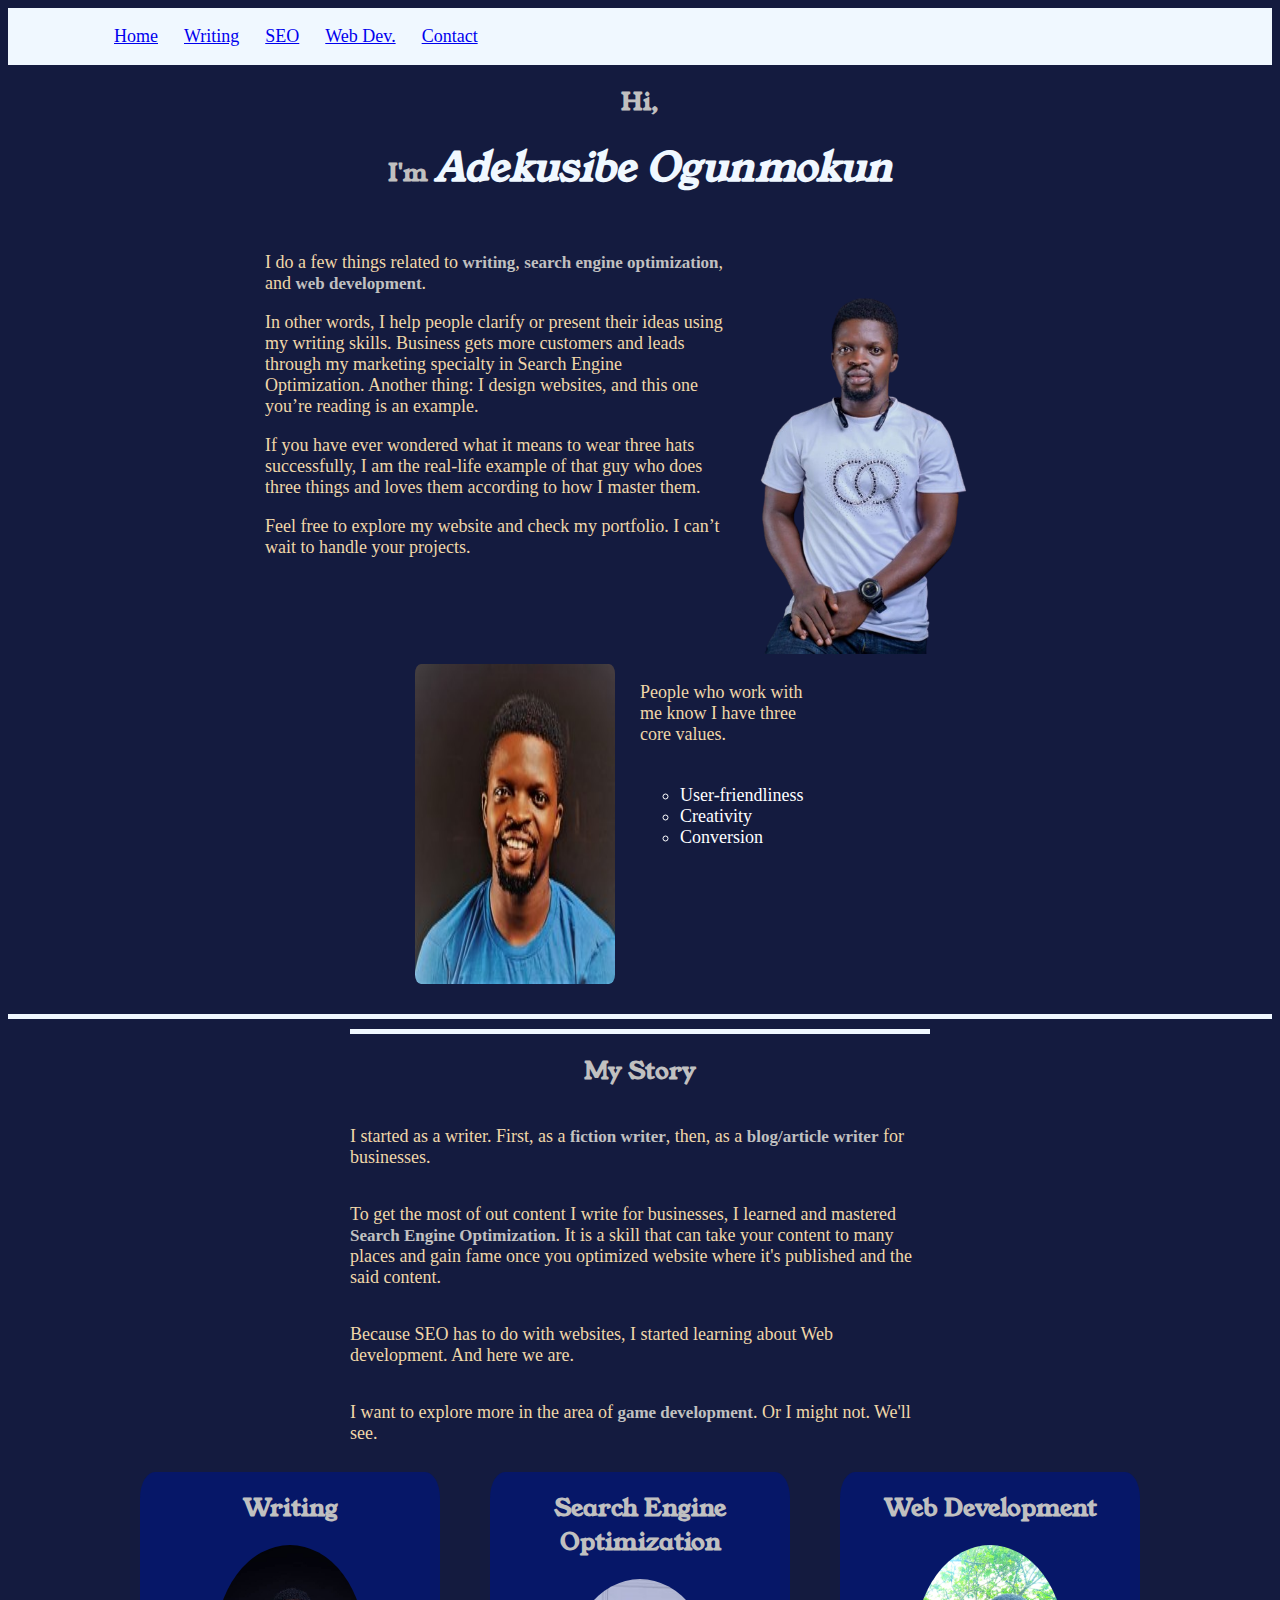
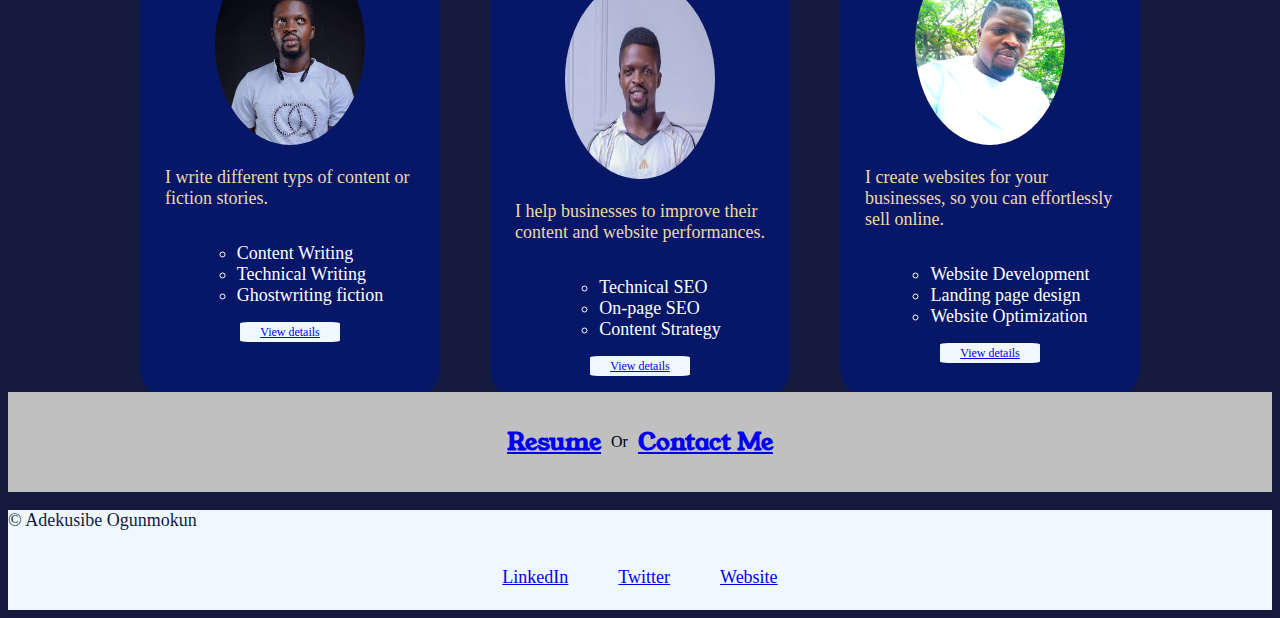
<file: index.html>
<!DOCTYPE html>
<html lang="en">
<head>
    <meta charset="UTF-8">
    <meta name="viewport" content="width=device-width, initial-scale=1.0">
    <title>Adekusibe Ogunmokun</title>
    <link rel="preconnect" href="https://fonts.googleapis.com">
<link rel="preconnect" href="https://fonts.gstatic.com" crossorigin>
<link href="https://fonts.googleapis.com/css2?family=Roboto:wght@500&family=Young+Serif&display=swap" rel="stylesheet">
<link rel="preconnect" href="https://fonts.googleapis.com">
<link rel="preconnect" href="https://fonts.gstatic.com" crossorigin>
<link href="https://fonts.googleapis.com/css2?family=Young+Serif&display=swap" rel="stylesheet">
<link rel="stylesheet" href="./website.style.css">
</head>
<body>

    <div class="menu">
        <div><P> <a href="./website.index.html">Home</a></P></div> 
        <div><P> <a href="https://hadehwrites.com/seo-content-writing-serrvices/">Writing</a></P></div>
        <div><P> <a href="hadehwrites.com/about-me/">SEO</a></P></div>
        <div><P> <a href="https://github.com/Iamhadeh">Web Dev.</a></P></div>
        <div><p><a href="contact.index.html">Contact</a></p></div>

    </div>
    <div class="hi"><h2>Hi,</h2></div>
    <div>
        <h2>I'm <span class="specific-letter">Adekusibe Ogunmokun</span></h2>
        <div class="picAbox">
            <img class="picA" src="./2xy.jpg" alt="pic">
        </div>
        
    </div>
    
    <div class="Header-case">
        <div class="header">
            <div class="boxB">
                <p>I do a few things related to <span class="special-c">writing</span>, <span class="special-c"> search engine optimization</span>, and <span class="special-c">web development</span>.</p>
                <p>In other words, I help people clarify or present their ideas using my writing skills. Business gets more customers and leads through my marketing specialty in Search Engine Optimization. Another thing: I design websites, and this one you’re reading is an example.</p>
                <p>If you have ever wondered what it means to wear three hats successfully, I am the real-life example of that guy who does three things and loves them according to how I master them.</p>
                <p>Feel free to explore my website and check my portfolio. I can’t wait to handle your projects.</p>
            </div>
            <div class="boxA"><img src="./Remove-bg.1.png" alt="Iamhadeh"></div>
        </div>
    </div>

    <div class="motto-box">
        <div class="motto">
            <div class="A"><img src="./Blue shirt profile pic.jpg" alt="background-image" width="400px"></div>
            <div class="B"><p>People who work with me know I have three core values.</p></div>
            <div class="C">
                <ul>
                    <li>User-friendliness</li>
                    <li>Creativity</li>
                    <li>Conversion</li>
                </ul>
            </div>
        </div>
    </div>

    
        <div class="break-1"></div>


    <div class="story">
        <div class="story-item">
            <div class="break"></div>
            <h2>My Story</h2>
            <p>I started as a writer. First, as a <span class="special-c">fiction writer</span>, then, as a <span class="special-c">blog/article writer</span> for businesses.</p>
            <P>To get the most of out content I write for businesses, I learned and mastered <span class="special-c">Search Engine Optimization</span>. It is a skill that can take your content to many places and gain fame once you optimized website where it's published and  the said content.</P>
            <p>Because SEO has to do with websites, I started learning about Web development. And here we are.</p>
            <p>I want to explore more in the area of <span class="special-c">game development</span>. Or I might not. We'll see.</p>
        </div>

    </div>

    <!-- Services -->

    <div class="services-container">
        <div class="services">
            <div class="first-box">
                <div class="h2-box">
                    <H2>Writing</H2>
                    <div class="image-h2-box">
                        <img src="./IMG-20210517-WA0044_1.jpg" alt="Adekusibe" height="200px">
                    </div>
                    <div class="lines-h2-box">
                        <p>I write different typs of content or fiction stories.</p>
                        <ul>
                            <li>Content Writing</li>
                            <li>Technical Writing</li>
                            <li>Ghostwriting fiction</li>
                        </ul>

                        <!-- learn more button -->
                        <div class="learn-more">
                            <div class="learn-more-btn"><p> <a href="https://hadehwrites.com/">View details</a></p></div>
                        </div>
                        <!-- Learn more ends here -->
                    </div>                
                </div>
            </div>
            <div class="first-box">
                <div class="h2-box">
                    <H2>Search Engine Optimization</H2>
                    <div class="image-h2-box">
                        <img src="./2xy.jpg" alt="Adekusibe" height="200px">
                    </div>
                    <div class="lines-h2-box">
                        <p>I help businesses to improve their content and website performances.</p>
                        <ul>
                            <li>Technical SEO</li>
                            <li>On-page SEO</li>
                            <li>Content Strategy</li>
                        </ul>
                        <!-- learn more button -->
                        <div class="learn-more">
                            <div class="learn-more-btn"><p> <a href="https://hadehwrites.com/seo-content-writing-serrvices/">View details</a></p></div>
                        </div>
                        <!-- Learn more ends here -->
                    </div>                
                </div>
            </div>
            <div class="first-box">
                <div class="h2-box">
                    <H2>Web Development</H2>
                    <div class="image-h2-box">
                        <img src="./IMG_20210724_123812_805.jpg" alt="Adekusibe" height="200px">
                    </div>
                    <div class="lines-h2-box">
                        <p>I create websites for your businesses, so you can effortlessly sell online.</p>
                        <ul>
                            <li>Website Development</li>
                            <li>Landing page design</li>
                            <li>Website Optimization</li>
                        </ul>
                        <!-- learn more button -->
                        <div class="learn-more">
                            <div class="learn-more-btn"><p> <a href="https://github.com/Iamhadeh">View details</a></p></div>
                        </div>
                        <!-- Learn more ends here -->
                    </div>                
                </div>
            </div>
        </div>

    </div>

    <!-- services end here-->

    <!-- Resume -->
    <div class="resume-container">
        <div class="resume">
            <div><h2> <a href="resume.index.html">Resume</a></h2></div>
            <div>Or</div>
            <div><H2><a href="contact.index.html">Contact Me</a></H2></div>
        </div>
    </div>

    <!-- Resume end -->


    <div class="footer">
        <div class="inside-footer">
            <div class="copyright">
                <p>© Adekusibe Ogunmokun</p>
                <div class="social-media">
                    <p> <a href="https://www.linkedin.com/in/adekusibe-ogunmokun-seo-pro/">LinkedIn</a> </p>
                    <p> <a href="https://twitter.com/Iamhadeh">Twitter</a></p>
                    <p> <a href="https://hadehwrites.com/">Website</a></p>
                </div>
            </div>

        </div>        
    </div>



</body>
</html>
</file>
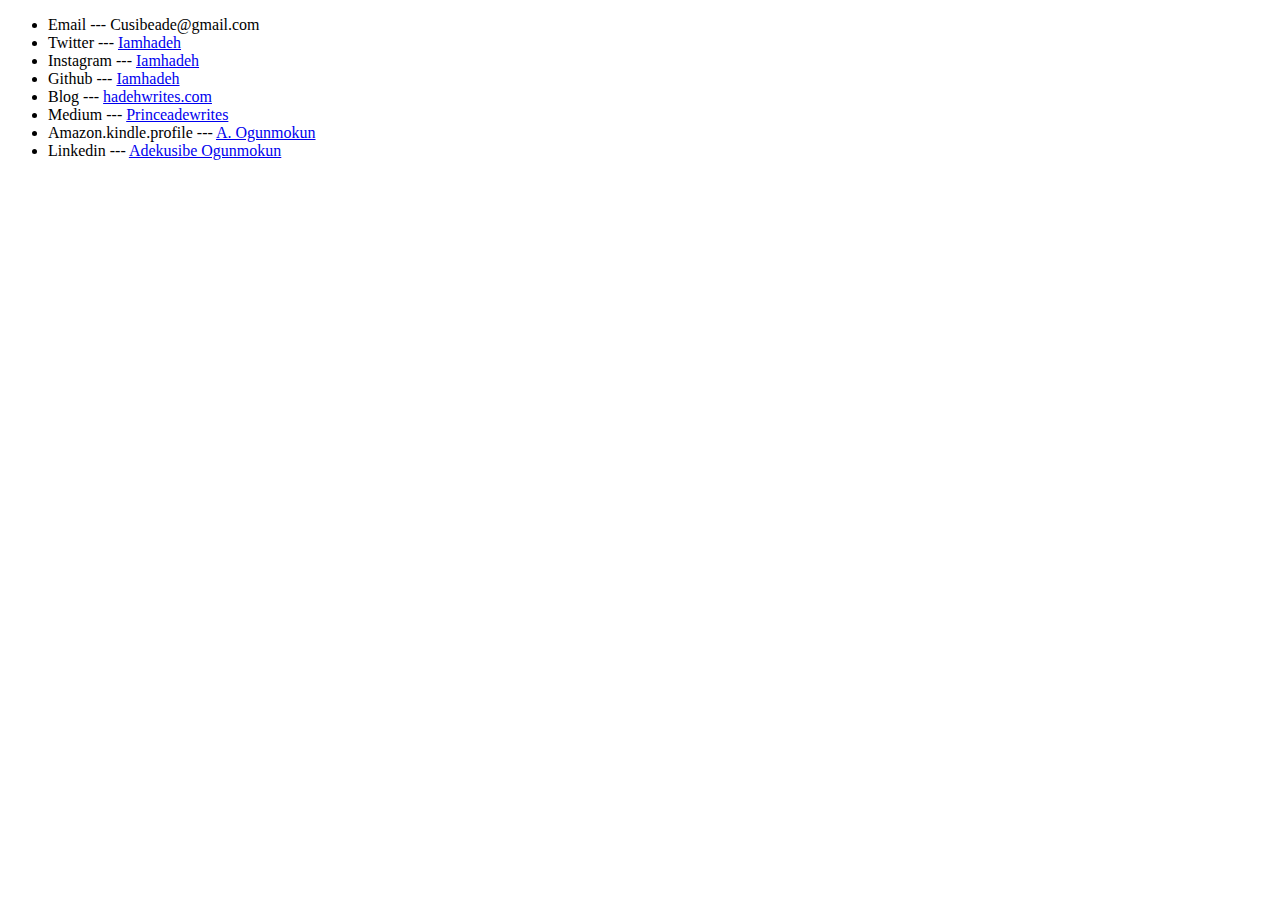
<file: contact.index.html>
<!DOCTYPE html>
<html lang="en">
<head>
    <meta charset="UTF-8">
    <meta name="viewport" content="width=device-width, initial-scale=1.0">
    <title>Contact Adekusibe</title>
</head>
<body>
    <ul>
        <li>Email --- Cusibeade@gmail.com</li>
        <li>Twitter --- <a href="https://twitter.com/Iamhadeh">Iamhadeh</a></li>
        <li>Instagram --- <a href="https://www.instagram.com/iamhadeh/">Iamhadeh</a></li>
        <li>Github --- <a href="https://github.com/Iamhadeh">Iamhadeh</a></li>
        <li>Blog --- <a href="https://hadehwrites.com/">hadehwrites.com</a></li>
        <li>Medium --- <a href="https://medium.com/@princeadewrites">Princeadewrites</a></li>
        <li>Amazon.kindle.profile --- <a href="https://www.amazon.com/stores/A.-Ogunmokun/author/">A. Ogunmokun</a></li>
        <li>Linkedin --- <a href="https://Linkedin.com/seo-pro/">Adekusibe Ogunmokun</a></li>
    </ul>
</body>
</html>
</file>
<file: website.style.css>
body {
background-color: #141b3f;
}

.break-1 {
    height: 5px;
    display: flex;
    margin: 0px;
    padding: 0px;
    background-color:aliceblue ;
}

.break {
    height: 5px;
    margin: 0px;
    padding: 0px;
    background-color:aliceblue ;
    
}

.picA {
    height: 0px;
    width: 0px;
    border-radius: 50%;
}

.menu {
    background-color: aliceblue;
    display: flex;
    padding-left: 100px;
    gap: 20px;
    width: auto;
}

.menu > div {
    display: flex;
    margin-left: 6px;
   }

   h2 {
    color: silver;
    text-align: center;
    font-family: 'Roboto', sans-serif;
    font-family: 'Young Serif', serif;
}

   .specific-letter {
    color: aliceblue;
    width: 700px;
    font-style: italic;
    font-size: 40px;
    font-family: 'Young Serif', serif;
   }


.menu > div > p {
 color: #141b3f;
}


.Header-case {
    display: flex;
    justify-content: center;
}

.header {
    height: 380px;
    width: 750px;
    display: grid;
    grid-template-columns: 400px 300px;
    gap: 50px;
}


.boxA {
    height: 350px; 
}

.boxB {
    width: 460px;
}

.header > div > img {
    height: 420px;
}

p {
    color: rgb(240, 215, 169);
    font-size: 18px;
}

ul {
    list-style-type: circle;
}

li {
    color: white;
    font-size: 18px;
    font-style: bold;
} 

.motto > div > img {
    height: 320px;
    width: 200px;
    border-radius: 3%;
}

.motto {
    height: 600px;
    width: 450px;
    display: grid;
    grid-template-columns: 220px 180px;
    grid-template-rows: 150px 150px;
    gap: 5px;
    padding: 0px;
    padding-top: 200px;
}


.A {
    grid-column: span 1;
    grid-row: span 2;
    padding-top: 50px;
}

.B {
    height: 100px;
    padding-top: 50px;
}

.C {
    height: 150px;
}

.motto-box {
    height: 400px;
    display: flex;
    justify-content: center;
    align-items: center;
}

.story {
    display: flex;
    justify-content: center;
    align-items: center;
}

.story-item {
    width: 580px;
    display: flex;
    flex-direction: column;
    padding: 10px;
}

.special-c {
    font-size: 17px;
    color: silver;
    font-weight: bold;
}

/* service area css starts here */



.services {
    display: flex;
    align-items: center;
    justify-content: center;
    gap: 50px;
}

.first-box {
    width: 300px;
    height: 520px;
    background-color: #061768;
    display: flex;
    justify-content: center;
    border-radius: 5%;
}

.h2-box {
    display: flex;
    align-items: center;
    flex-direction: column;

}

.image-h2-box > img {
    border-radius: 50%;
    height: 200px;
    width: 150px;
}

.lines-h2-box {
    width: 250px;
    display: flex;
    flex-direction: column;
    align-items: center;

}

.learn-more-btn {
    height: 20px;
    width: 100px;
    background-color: aliceblue;
    border-radius: 8%;
    display: flex;
    justify-content: center;
    align-items: center;
}

.learn-more-btn > p {
    color: #141b3f;
    font-size: 12px;
}

/* service css ends here */

/* footer starts here*/


.footer {
    height: 100px;
    background-color: aliceblue;
}


.social-media {
    display: flex;
    gap: 50px;
    justify-content: center;
}

.copyright > p {
    color: #141b3f;

}

/* CTA */

.resume {
    height: 100px;
    background-color: silver;
    display: flex;
    justify-content: center;
    align-items: center;
    gap: 10px;

}

    

@media screen and (min-width: 621px) and (max-width: 800px) {

        
    body {
        background-color: #141b3f;
    }

    .motto > div > img {
        height: 180px;
        width: 300px;
    }

    .motto {
        display: flex;
        flex-direction: column;
    }


    .header {
        height: 380px;
        width: 280px;
        display: grid;
        grid-template-columns: 180px 100px;
        gap: 0px;
    }

    .boxB {
        display: flex;
        flex-direction: column;
        padding-left: 0px;
        width: 200px;
       
    }

    .boxA {
        display: flex;
        width: 100px;
    }

    .motto-box {
        display: flex;
        justify-content: center;
        align-items: center;
        padding-left: 10px;
        padding-top: 220px;
    }

    .motto {
        display: flex;
        align-items: center;
    }

    .A {
        display: flex;
        position: relative;
        padding-top: 0px;
     }

     .B {
        height: 20px;
     }

    .menu {
        padding-left: 0px;
        gap: 8px;
    }

    p {
        font-size: 16px;
    }

    .story {
        display: flex;
        justify-content: center;
        align-items: center;
        padding-top: 1px;
    }

    .story-item {
        width: 580px;
        display: flex;
        flex-direction: column;
        padding: 10px;
        padding-top: 10px;

    }

    /* services */
    
.services {
    display: flex;
    flex-direction: column;
    align-items: center;
    justify-content: center;
    gap: 50px;
}
    
    
    /* services end */

    /* .footer */


}







@media screen and (min-width: 30px) and (max-width: 619px) {
    
    body {
        background-color: #141b3f;
    }

    .motto > div > img {
        height: 100px;
        width: 150px;
    }
    
    .A {
        padding-top: 50px;
       height: 150px;
     }

     .motto > div >img {
        height: 0px;
        width: 00px;
     }

     .motto {
        display: flex;
        flex-direction: column;
        align-items: center;
        height: 200px;
    }

     .C {
        padding-top: 20px;
        height: 100px;
        
     }

     .break-1 {
        background-color: #141b3f;
     }

     .break {
        height: 5px;
        background-color: aliceblue;
     }


    .picAbox {
        display: flex;
        justify-content: center;
    }

    .picA {
        height: 100px;
        width: 100px;
        border-radius: 50%;
    }


    .header {
        height: 380px;
        width: 320px;
        display: flex;
        flex-direction: column;
        gap: 0px;
    }

    .motto-box {
        display: flex;
        justify-content: center;
        align-items: center;
        padding-left: 10px;
        padding-top: 200px;
    }


    .boxB {
        display: flex;
        flex-direction: column;
        justify-content: center;
        align-items: center;
        padding-left: 10px;
        width: 300px;
       
    }

    .boxA {
        display: flex;
        justify-content: center;
        align-items: center;
        width: 300px;
    }

    .menu {
        padding-left: 0px;
        gap: 5px;
    }

    
    .menu > p {
        font-size: 14px;
        
    }

    .B {
        height: 20px;
        padding-top: 20px;
        width: 300px;
    }

    p {
        font-size: 16px;
    }

    .story-item {
        width: 650px;
        padding-top: 100px;

    }

    /* .services*/

    .services {
        display: flex;
        flex-direction: column;
        align-items: center;
        justify-content: center;
        gap: 50px;
    }

    

    
  }
</file>
